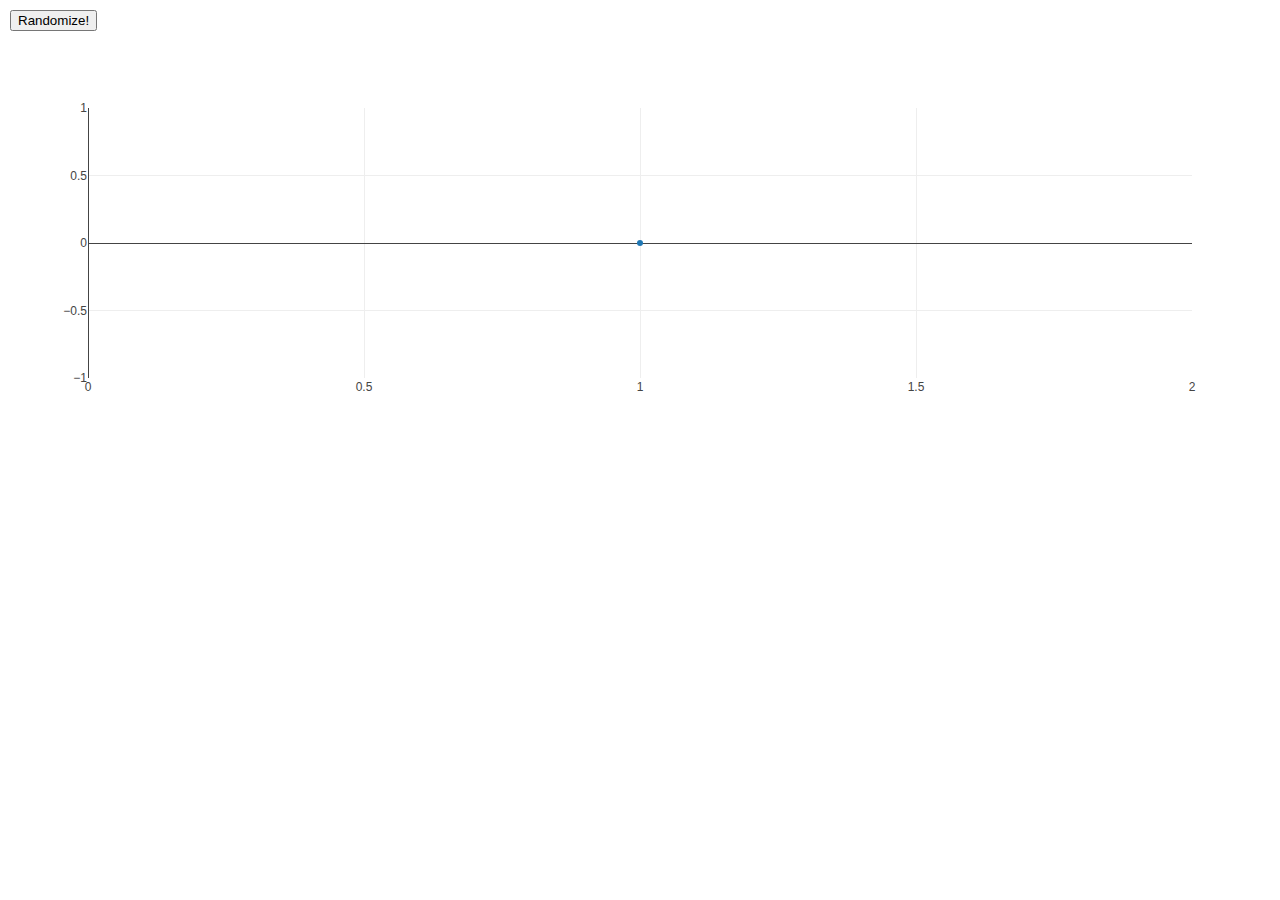
<file: flaskr/template/demo.html>
<!DOCTYPE html>
<html lang="en">
    <head>
        <script src="https://cdn.plot.ly/plotly-latest.min.js"></script>
    </head>
    <body>
        <div id="graph"></div>
        <button onclick="javascript:randomize();">Randomize!</button>
    </body>
    <style type="text/css">
        button {
          position: absolute;
          top: 10px;
          left: 10px;
          z-index: 1;
    }
    </style>
    <script type="text/javascript">
        var x_array = [1];
        var y_array = [0];
        var cur_ind = 1;

        Plotly.newPlot('graph', [{
          x: x_array,
          y: y_array,
          line: {simplify: false},
        }], {}, {showSendToCloud:true});

    function re_render() {
      Plotly.animate('graph', {
        data: [{y: y_array},{x : x_array}],
        traces: [0],
        layout: {}
      }, {
        transition: {
          duration: 1000,
          easing: 'cubic-in-out'
        },
          frame: {
              duration: 1000
          }
      })
    }
    function loadDoc() {
      var xhttp = new XMLHttpRequest();
      xhttp.onreadystatechange = function() {
        if (this.readyState == 4 && this.status == 200) {
           var a = parseFloat(this.responseText);
           var cur_x = x_array.length;
           x_array.push(cur_x);
           y_array.push(a);
           cur_ind += 1;
           re_render();
        }else{
           // error handling 
        }
          setTimeout(loadDoc, 1000);
      };
      xhttp.open("GET", "./loadDoc?id=" + cur_ind.toString(), true);
      xhttp.send();
    }

     setTimeout(loadDoc, 1000);


    </script>

</html>
</file>
